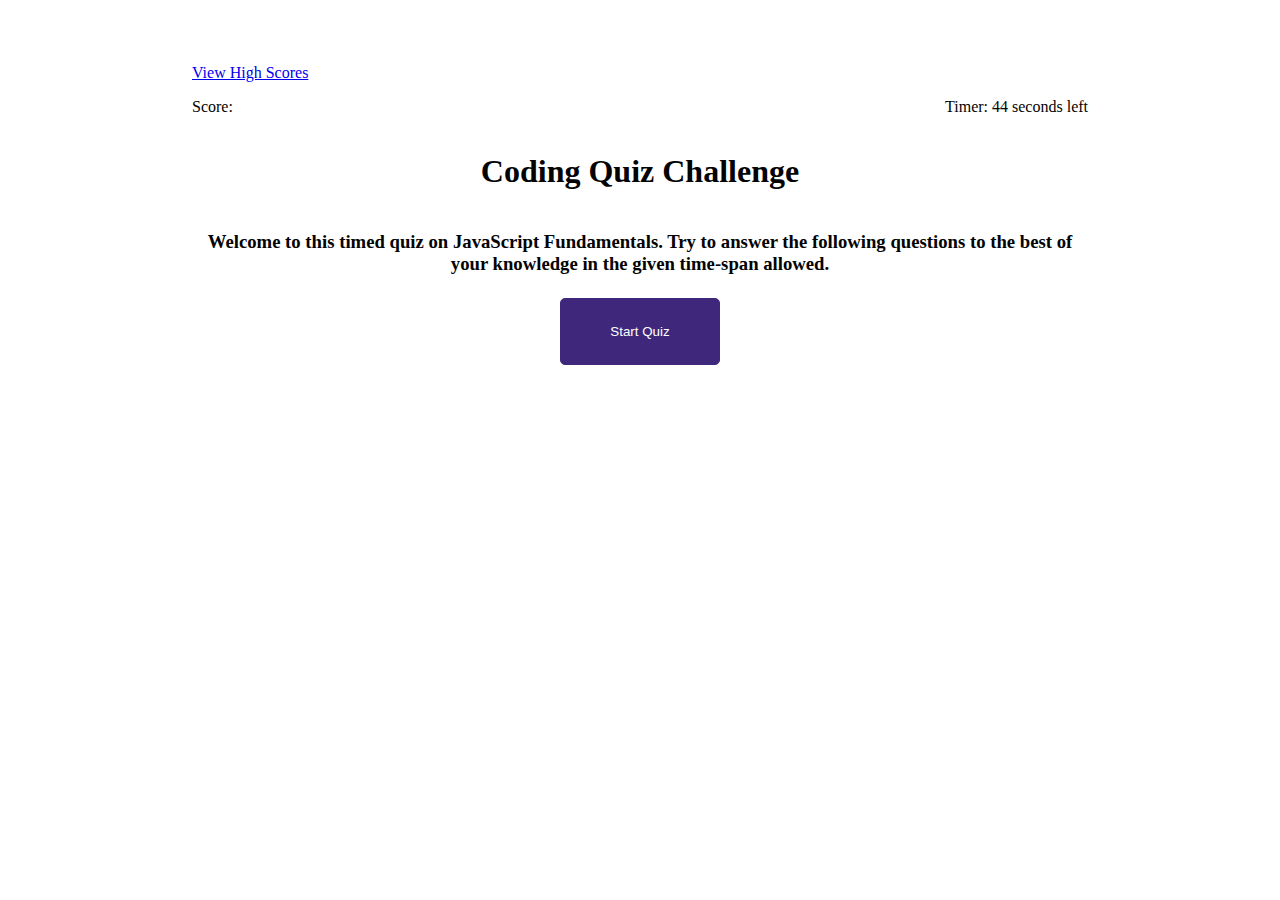
<file: index.html>
<!DOCTYPE html>
<html lang="en">
<head>
    <meta charset="UTF-8">
    <meta name="viewport" content="width=device-width, initial-scale=1.0">
    <title>Timed JavaScript Quiz</title>
    <link rel="stylesheet" href="./assets/css/style.css">
</head>

<body>
    <main>
        <!-- high score link on top left -->
        <a href="./assets/high-score/high-score.html" id="highscore">View High Scores</a>
        <br>
        <!-- current score tracker -->
        <p id="score">Score:</p>
        <!-- timer on top right -->
        <p id="demo">Timer: 75 seconds left</p>
        
        <!-- Quiz title centered -->
        <div class="container" id="container">
            <h1 class="page-title">Coding Quiz Challenge</h1>
            <!-- Description of quiz centered -->
            <h3 class="page-content">Welcome to this timed quiz on JavaScript Fundamentals. Try to answer the following questions to the best of your knowledge in the given time-span allowed.</h3>
        </div>            

        <!-- Button to start the quiz -->
        <div id="buttonContainer">
            <button input type="button" value="Start Quiz" class="startbtn" id="startQuestions" onclick="startQuiz()">Start Quiz</button>
        </div>
        
        <!-- Quiz section container -->
        <div class="quiz-container" id="quiz-container">
            <!-- Quiz questions -->
            <h1 id="qquestion"></h1>
            <!-- Quiz choices -->
            <p input type="submit" class="btn" id="choice0"></p> 
            <p input type="submit" class="btn" id="choice1"></p> 
            <p input type="submit" class="btn" id="choice2"></p> 
            <p input type="submit" class="btn" id="choice3"></p> 
            <hr>
            <!-- Correct answer response section -->
            <p id="correction">hey!</p>
        </div>
    </main>

<script src="./assets/js/script.js"></script>

</body>
</html>
</file>
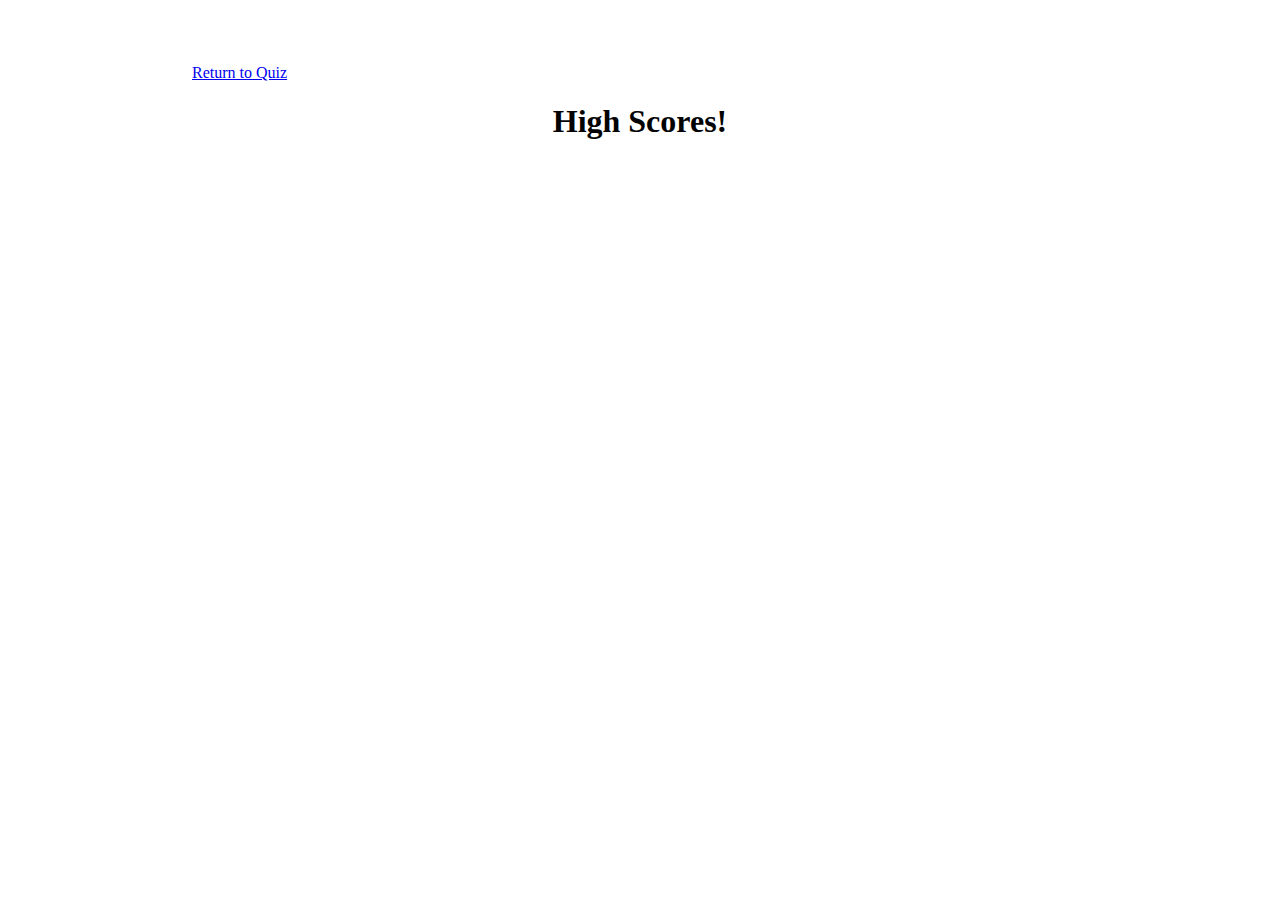
<file: assets/high-score/high-score.html>
<!DOCTYPE html>
<html lang="en">
<head>
    <meta charset="UTF-8">
    <meta name="viewport" content="width=device-width, initial-scale=1.0">
    <title>High Score Page</title>
    <link rel="stylesheet" href="/assets/css/style.css">
</head>
<body>

    <div class="container">
    <!-- return to quiz homepage -->
        <a href="/index.html" id="highscore">Return to Quiz</a>
        <br>
        <h1 class="page-title">High Scores!</h1>

    </div>

</body>
</html>
</file>
<file: assets/css/style.css>
* {
    box-sizing: border-box;
  }

:root {
--purple: #3f287c;
--hover: #daa5f2;
--answer: #d0d0d0;
--font: #030303;
}
  
#demo {
float: right;
}

#score, #highscore {
float: left;
}

.page-title {
width: 100%;
font-size: 2em;
display: inline-block;
font: tahoma;
align-content: space-around;
font-family: tahoma;
}

#url {
    color: #daa5f2;
}

body {
    background: #ffffff;
    color: var(--font);
    margin: 0;
    padding: 5% 15%;
    min-height: auto;
    text-align: center;
    font-family: Tahoma;
  }

  .quizcontainer {
      width: 800px;
      max-width: 80rem;
      background-color: #ffffff;
      padding: 10%;
      display: flex;
  }

  #question {
    color:black;
  }

  .startbtn {
    background-color: var(--purple);
    border: 1px solid var(--purple);
    width: 10rem;
    margin: 5px;
    padding: 25px 10px;
    border-radius: 5px;
    color: #ffffff;
    justify-content: left;
  }

  .btn {
    background-color: var(--purple);
    border: 1px solid var(--purple);
    width: 25rem;
    margin: 5px;
    padding: 25px 10px;
    border-radius: 5px;
    color: #ffffff;
    justify-content: left;
    text-align: left;
  }

  .btn:hover, .startbtn:hover {
    cursor: pointer;
    background-color: var(--hover);
  }

  #submit{
	font-family: Tahoma;
	font-size: 20px;
	background-color: var(--purple);
	color: #fff;
	border: 0px;
	padding: 10px 25px;
	cursor: pointer;
  border-radius: 10px;
}

#submit:hover{
	background-color: var(--hover);
}
 
 
#btn0:focus, #btn1:focus, #btn2:focus, #btn3:focus {
    outline: 0;
}

#correction {
  color: #030303;
  text-align: left;
}
</file>
